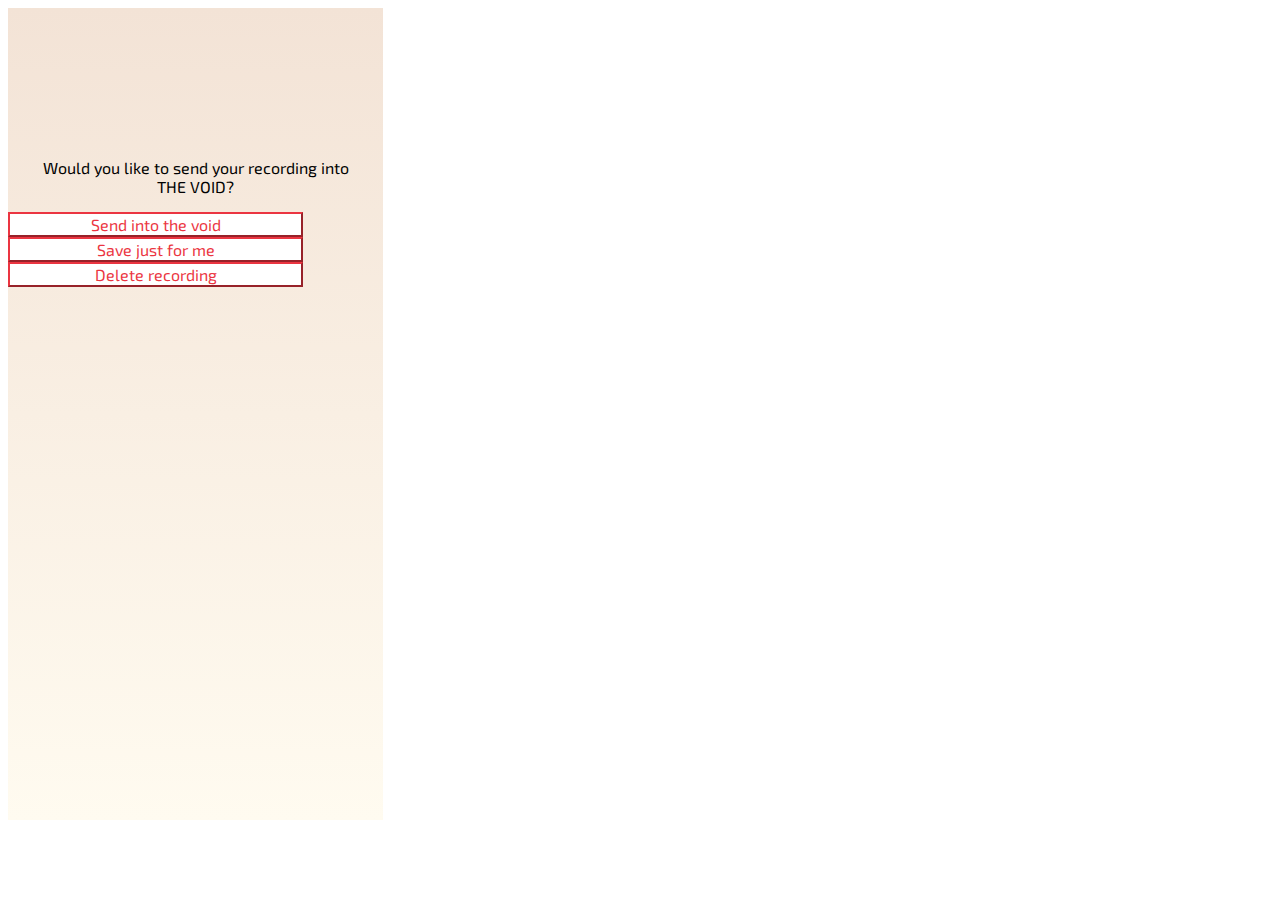
<file: popup.html>
<!DOCTYPE html>
<htm1>

    <head>
        <!--Bootstrap Link-->
        <link href="https://cdn.jsdelivr.net/npm/bootstrap@5.0.2/dist/css/bootstrap.min.css" rel="stylesheet"
            integrity="sha384-EVSTQN3/azprG1Anm3QDgpJLIm9Nao0Yz1ztcQTwFspd3yD65VohhpuuCOmLASjC" crossorigin="anonymous">
        <!--jquery Link-->
        <script src="https://ajax.googleapis.com/ajax/libs/jquery/3.4.1/jquery.min.js"></script>


        <link rel="stylesheet" href="css/popup.css">
        <link href='https://fonts.googleapis.com/css?family=Exo 2' rel='stylesheet'>

        <meta name="apple-mobile-web-app-status-bar-style" content="black-translucent">
        <meta name="viewport" content="width=device-width, initial-scale=1.0">

    </head>

    <body>
        <div class="body">
            <p>Would you like to send your recording into<br>THE VOID?</p>
            <div class="d-grid gap-2 col-6 mx-auto" style="width: 295px">
                <a href="home.html">
                <button class="btn btn-primary" type="button">Send into the void</button>
                </a>
                <button class="btn btn-primary" type="button">Save just for me</button>
                <button class="btn btn-primary" type="button">Delete recording</button>
            </div>
        </div>
        <script src="index.js"></script>
    </body>
</htm1>
</file>
<file: css/popup.css>
p {
    font-family: 'Exo 2', sans-serif;
    font-size: 16px;
    margin-top: 150px;
    text-align: center;
}
.body {
    background-image: linear-gradient(#F3E3D6, #FFFBF0);
    background-repeat: no-repeat;
    width: 375px;
    height: 812px;
    overflow-x: scroll;
    overflow-y: scroll;
}
button {
    font-family: 'Exo 2', sans-serif;
    font-size: 16px;
    background-color: white !important;
    color:#EB3541 !important;
    border-color: #EB3541 !important;
    width: 295px;
}

.importantRule {
    background-color: #EB3541 !important;
    color: white !important;
}
</file>
